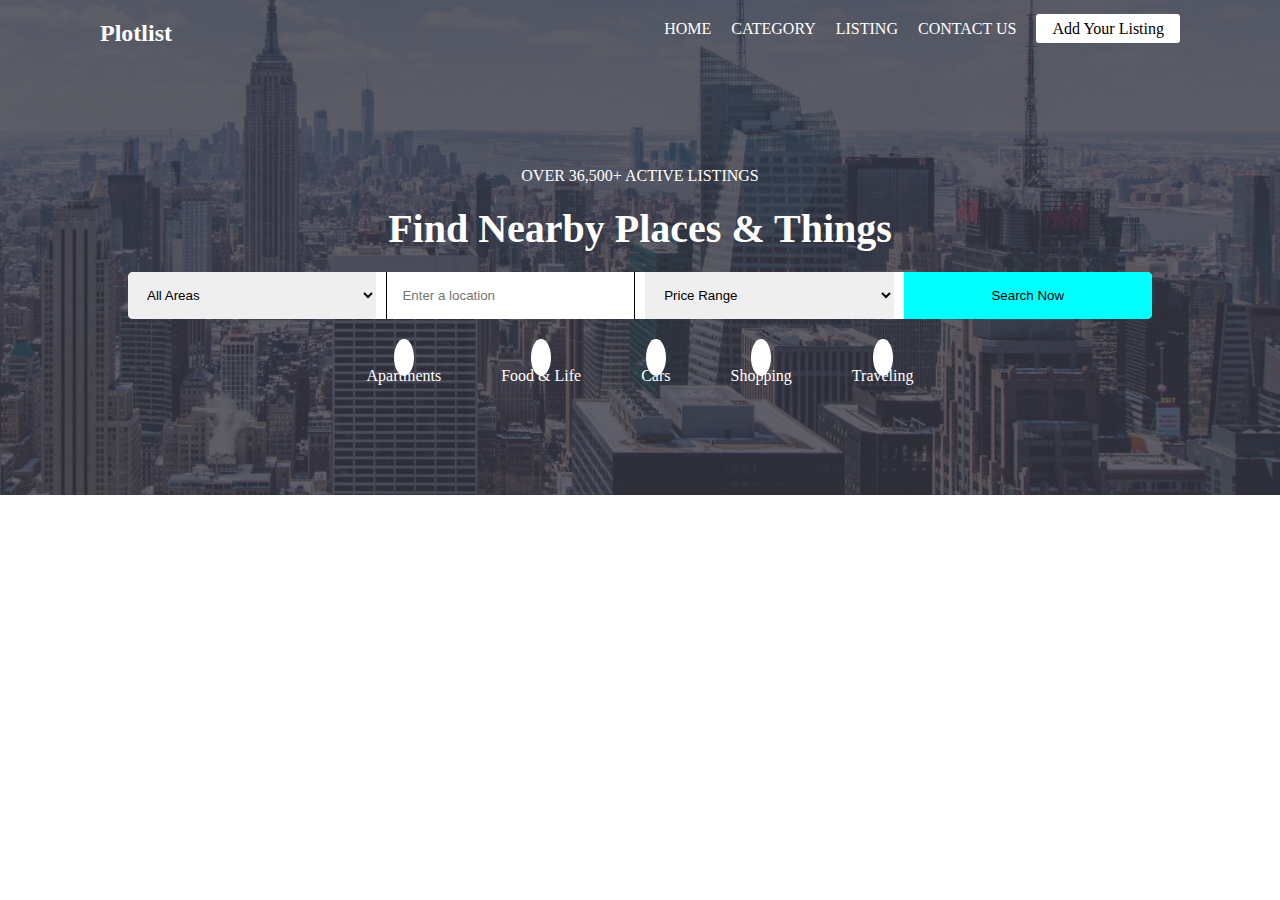
<file: index.html>
<!DOCTYPE html>
<html lang="en">

<head>
    <meta charset="UTF-8">
    <meta name="viewport" content="width=device-width, initial-scale=1.0">
    <title>Small-Project (Flex) - 3</title>

    <!------------------ FONT AWESOME ------------------>
    <link rel="stylesheet" href="https://cdnjs.cloudflare.com/ajax/libs/font-awesome/6.4.2/css/all.css"
        integrity="sha512-KOWhIs2d8WrPgR4lTaFgxI35LLOp5PRki/DxQvb7mlP29YZ5iJ5v8tiLWF7JLk5nDBlgPP1gHzw96cZ77oD7zQ=="
        crossorigin="anonymous" referrerpolicy="no-referrer" />

    <link rel="stylesheet" href="assets/css/style.css">
    <link rel="stylesheet" href="assets/css/media.css">
</head>

<body>


    <section class="navbar-home">
        <!--------------------NAV BAR ----------------------->
        <nav class="container navbar">
            <h2>Plotlist</h2>

            <div>
                <ul class="container menus">
                    <li><a href="">HOME</a></li>
                    <li><a href="">CATEGORY</a></li>
                    <li><a href="">LISTING</a></li>
                    <li><a href="">CONTACT US</a></li>
                    <li><a href=""><i class="fa-solid fa-circle-plus" style="color: #8f8f8f;"></i>Add Your Listing</a>
                    </li>
                </ul>
            </div>
        </nav>
        <!----------XXX----------NAV BAR ------------XXX----------->
        <section class="home container">
            <div class="home_box container">
                <p>
                    OVER 36,500+ ACTIVE LISTINGS
                </p>

                <h1>
                    Find Nearby Places & Things
                </h1>
                <div class="categories_search_box">
                    <table>
                        <tr>
                            <td>
                                <div class="container">
                                    <select name="" id="" class="item">
                                        <option value="all-areas">All Areas</option>
                                        <option value="mathikare">Mathikare</option>
                                        <option value="rajajinagar">Rajajinagar</option>
                                    </select>

                                    <input type="text" placeholder="Enter a location" class="item">

                                    <select name="" id="" class="item">
                                        <option value="all-areas">Price Range</option>
                                        <option value="above5000">Above 5000</option>
                                        <option value="5001-10000">5001 - 10,000</option>
                                    </select>


                                    <button type="button" class="item" class="btn">
                                        <i class="fa-solid fa-magnifying-glass" style="color: #525252;"></i>
                                        <span class="srh-txt">Search Now</span></button>
                                </div>
                            </td>
                        </tr>
                    </table>
                </div>


                <div class="home-categories container">
                    <div class="container">
                        <div>
                            <i class="fa-solid fa-house" style="color: #404040;"></i>
                            <p>Apartments</p>
                        </div>
                        <div>
                            <i class="fa-solid fa-burger" style="color: #4f4f4f;"></i>
                            <p>Food & Life</p>
                        </div>
                        <div>
                            <i class="fa-solid fa-car-side" style="color: #525252;"></i>
                            <p>Cars</p>
                        </div>
                    </div>
                    <div class="container">
                        <div>
                            <i class="fa-solid fa-bag-shopping" style="color: #4d4d4d;"></i>
                            <p>Shopping</p>
                        </div>
                        <div>
                            <i class="fa-solid fa-earth-americas" style="color: #545454;"></i>
                            <p>Traveling</p>
                        </div>
                    </div>
                </div>
            </div>
        </section>

    </section>


</body>

</html>
</file>
<file: assets/css/style.css>
*{
    margin: 0%;
    padding: 0%;
    box-sizing: border-box;
}



.container{
    display: flex;
}


/* NAV BAR */

nav a{
    text-decoration: none;
    color: #fff;
}

nav h2{
    color: #fff;
}

nav ul{
    list-style: none;
}

.navbar{
    gap: 20px;
    justify-content: space-between;
    padding: 20px 100px ;
}

nav .menus{
    gap: 20px;
}

nav .menus li:last-child a{
    background-color: #fff;
    color: #000;
    padding: 6px 16px;
    border-radius: 3px;
}





/* HOME-NAVBAR */

.navbar-home{
    background: linear-gradient(rgba(57,57,69,0.8), rgba(57,57,69,0.8)), url(../images/desktop-home.jpg) no-repeat center;
    background-size: 100%;
    object-fit: cover;

}


/* HOME */

.home{
    justify-content: center;
    color: #fff;
}

.home_box{
    flex-direction: column;
    gap: 20px;
    align-items: center;
    width: 100%;
    margin: 100px 0px;
    text-align: center;
}

.home_box h1{
    font-size: 40px;
    
}


/* categories & search_box */


.categories_search_box{
    width: 80%;
    background-color: #fff;
    border-radius: 5px 5px 5px 5px;
}



.categories_search_box table{
    border-collapse: collapse;
    width: 100%;
    
}




.categories_search_box .container .item{
    padding: 15px;
    width: 28%;
    border: none;
    
}

.categories_search_box .container .item:nth-child(2){
    border-right: 1px solid #000;
    border-left: 1px solid #000;
}

.categories_search_box .container .item:nth-child(4){
    background-color: aqua;
    border-radius: 0 5px 5px 0;
}

.categories_search_box .container .item:nth-child(1){
    border-radius: 5px 0px 0px 5px;
}

.categories_search_box  .item:not(:last-child){
    margin-right: 10px;
}





/* CATEGORIES */

.home-categories{
    gap: 60px;
    flex-wrap: wrap;
    padding: 10px;
    justify-content: center;
    margin-top: 20px;
    margin: 0px 50px;
}


.home-categories div{
    text-align: center;
    gap: 60px;
    width: max-content;
}


/* ICONS */
.home-categories [class*="fa-so"]{
    background-color: #fff;
    padding: 10px;
    border-radius: 50%;
    margin-bottom: 10px;
    
}
</file>
<file: assets/css/media.css>
/* MOB */
@media(max-width: 766px){

    /* HOME-NAVBAR */

.navbar-home{
    background: linear-gradient(rgba(57,57,69,0.8), rgba(57,57,69,0.8)), url(../images/mob-home.jpg) no-repeat center;
    background-size: 100%;
    object-fit: cover;

}

.navbar{
    flex-direction: column;
    align-items: center;
}

nav .menus{
    flex-direction: column;
    align-items: center;
}

nav .menus li:last-child{
    width: 170px;
}


/* categories & search_box */

.categories_search_box .container .item:nth-child(1),
.categories_search_box .container .item:nth-child(3){
    display: none;
}

.categories_search_box .srh-txt{
    display: none;
}

.categories_search_box .container .item:nth-child(2){
    flex-grow: 100;
    margin-right: 0px;
    
}
.categories_search_box .container .item:nth-child(4){
    flex-grow: 1;
    
}

.home-categories div, .home-categories{
    gap: 30px;
}

}









/* TAB */

@media(min-width:767px) and (max-width: 900px){

    /* HOME-NAVBAR */

.navbar-home{
    background: linear-gradient(rgba(57,57,69,0.8), rgba(57,57,69,0.8)), url(../images/tab-home.jpg) no-repeat center;
    background-size: 100%;
    object-fit: cover;

}

.navbar{
    flex-direction: column;
    align-items: center;
}



}
</file>
